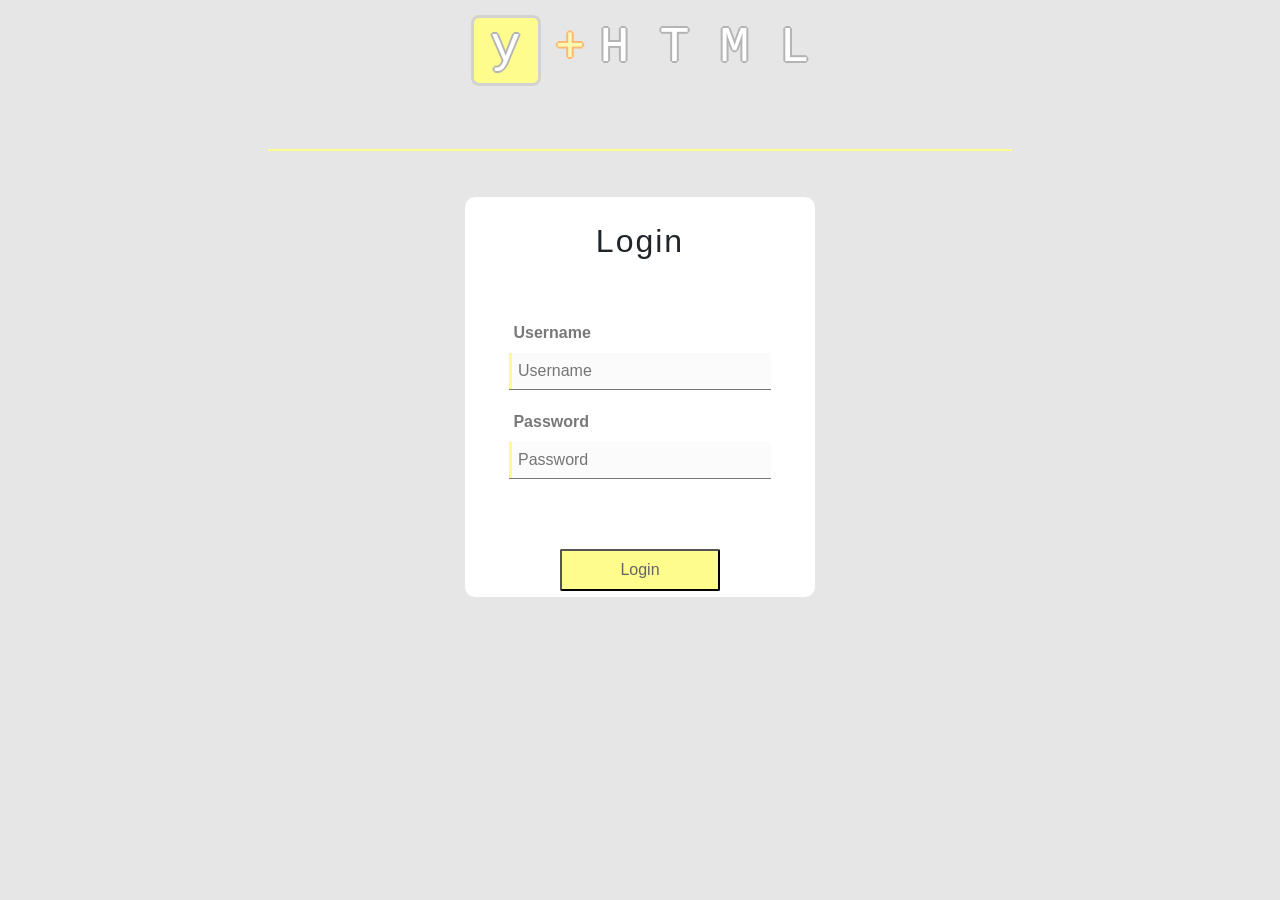
<file: login5.html>
<!DOCTYPE html>
<html>

<head>

  <meta charset="utf-8" />
  <meta http-equiv="X-UA-Compatible" content="IE=edge" />
  <title>Login Page</title>
  <meta name="viewport" content="width=device-width, initial-scale=1.0" />
  <link rel="stylesheet" href="https://maxcdn.bootstrapcdn.com/bootstrap/4.0.0/css/bootstrap.min.css" integrity="sha384-Gn5384xqQ1aoWXA+058RXPxPg6fy4IWvTNh0E263XmFcJlSAwiGgFAW/dAiS6JXm" crossorigin="anonymous">
  <link rel="stylesheet" href="css/styleLogin5.css">
</head>

<body>
  <div class= header>
    <center>
      <h class= header1>y</h >
      <h class= header2>+</h>
      <h class= header3>H T M L</h>
    </center><br><br>
    <center><hr class="garis"></center>
  </div>
  <div id="card">
    <div id="card-content">
      <div id="card-title">
        <h2>Login</h2>
      </div>
      <form method="post" class="form">
        <label id="EmailPassword" for="user-email" style="padding-top:13px">
          <b>&nbsp;Username</b>
          </label>
        <input id="user-email" class="form-content" name="Username" placeholder="Username"/>
        <div class="form-border"></div>
        <label id="EmailPassword" for="user-password" ><b>&nbsp;Password</b>
          </label>
        <input id="user-password" class="form-content" name="password" type="password" required placeholder="Password"/>
        <div class="form-border"></div>
        <input id="submit-btn" type="button" onclick="check(this.form)" value="Login"/> 
      </form>

      <!-- Optional JavaScript -->
    <!-- jQuery first, then Popper.js, then Bootstrap JS -->
    <script src="https://code.jquery.com/jquery-3.2.1.slim.min.js" integrity="sha384-KJ3o2DKtIkvYIK3UENzmM7KCkRr/rE9/Qpg6aAZGJwFDMVNA/GpGFF93hXpG5KkN" crossorigin="anonymous"></script>
    <script src="https://cdnjs.cloudflare.com/ajax/libs/popper.js/1.12.9/umd/popper.min.js" integrity="sha384-ApNbgh9B+Y1QKtv3Rn7W3mgPxhU9K/ScQsAP7hUibX39j7fakFPskvXusvfa0b4Q" crossorigin="anonymous"></script>
    <script src="https://maxcdn.bootstrapcdn.com/bootstrap/4.0.0/js/bootstrap.min.js" integrity="sha384-JZR6Spejh4U02d8jOt6vLEHfe/JQGiRRSQQxSfFWpi1MquVdAyjUar5+76PVCmYl" crossorigin="anonymous"></script>
    <script language="javascript">
function check(form)
{
 
 if(form.Username.value == "username" && form.password.value == "kucing123")
  {
    window.open('https://yusufsyam.github.io/indeks.html')
  }
 else
 {
   alert("Please subscribe to my channel for more coding!")
  }
}
</script>
    </div>
  </div>
</body>

</html>
</file>
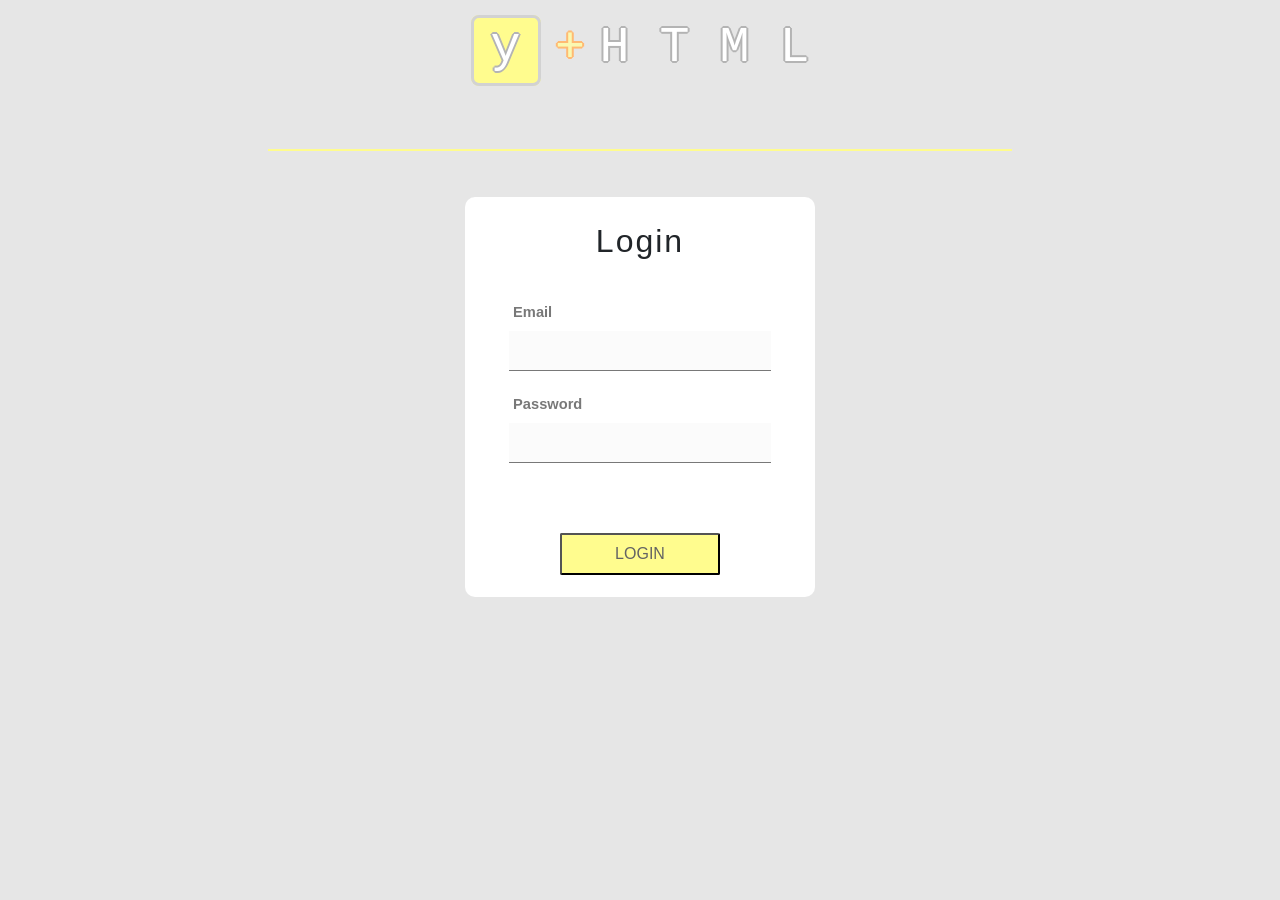
<file: Login/login5.html>
<!DOCTYPE html>
<html>

<head>
  <meta charset="utf-8" />
  <meta http-equiv="X-UA-Compatible" content="IE=edge" />
  <title>Login Page</title>
  <meta name="viewport" content="width=device-width, initial-scale=1.0" />
  <link rel="stylesheet" href="https://maxcdn.bootstrapcdn.com/bootstrap/4.0.0/css/bootstrap.min.css" integrity="sha384-Gn5384xqQ1aoWXA+058RXPxPg6fy4IWvTNh0E263XmFcJlSAwiGgFAW/dAiS6JXm" crossorigin="anonymous">
  <link rel="stylesheet" href="styleLogin5.css">
</head>

<body>
  <div class= header>
    <center>
      <h class= header1>y</h >
      <h class= header2>+</h>
      <h class= header3>H T M L</h>
    </center><br><br>
    <center><hr class="garis"></center>
  </div>
  <div id="card">
    <div id="card-content">
      <div id="card-title">
        <h2>Login</h2>
      </div>
      <form method="post" class="form">
        <label id="EmailPassword" for="user-email" style="padding-top:13px">
          <b>&nbsp;Email</b>
          </label>
        <input id="user-email" class="form-content" type="email" name="email" autocomplete="on">
        <div class="form-border"></div>
        <label id="EmailPassword" for="user-password" style="padding-top:22px"><b>&nbsp;Password</b>
          </label>
        <input id="user-password" class="form-content" type="password" name="password" required />
        <div class="form-border"></div>
        <input id="submit-btn" type="submit" name="submit" value="LOGIN" />
      </form>

      <!-- Optional JavaScript -->
    <!-- jQuery first, then Popper.js, then Bootstrap JS -->
    <script src="https://code.jquery.com/jquery-3.2.1.slim.min.js" integrity="sha384-KJ3o2DKtIkvYIK3UENzmM7KCkRr/rE9/Qpg6aAZGJwFDMVNA/GpGFF93hXpG5KkN" crossorigin="anonymous"></script>
    <script src="https://cdnjs.cloudflare.com/ajax/libs/popper.js/1.12.9/umd/popper.min.js" integrity="sha384-ApNbgh9B+Y1QKtv3Rn7W3mgPxhU9K/ScQsAP7hUibX39j7fakFPskvXusvfa0b4Q" crossorigin="anonymous"></script>
    <script src="https://maxcdn.bootstrapcdn.com/bootstrap/4.0.0/js/bootstrap.min.js" integrity="sha384-JZR6Spejh4U02d8jOt6vLEHfe/JQGiRRSQQxSfFWpi1MquVdAyjUar5+76PVCmYl" crossorigin="anonymous"></script>
    <script src="scriptLogin.js"></script>
    </div>
  </div>
</body>

</html>
</file>
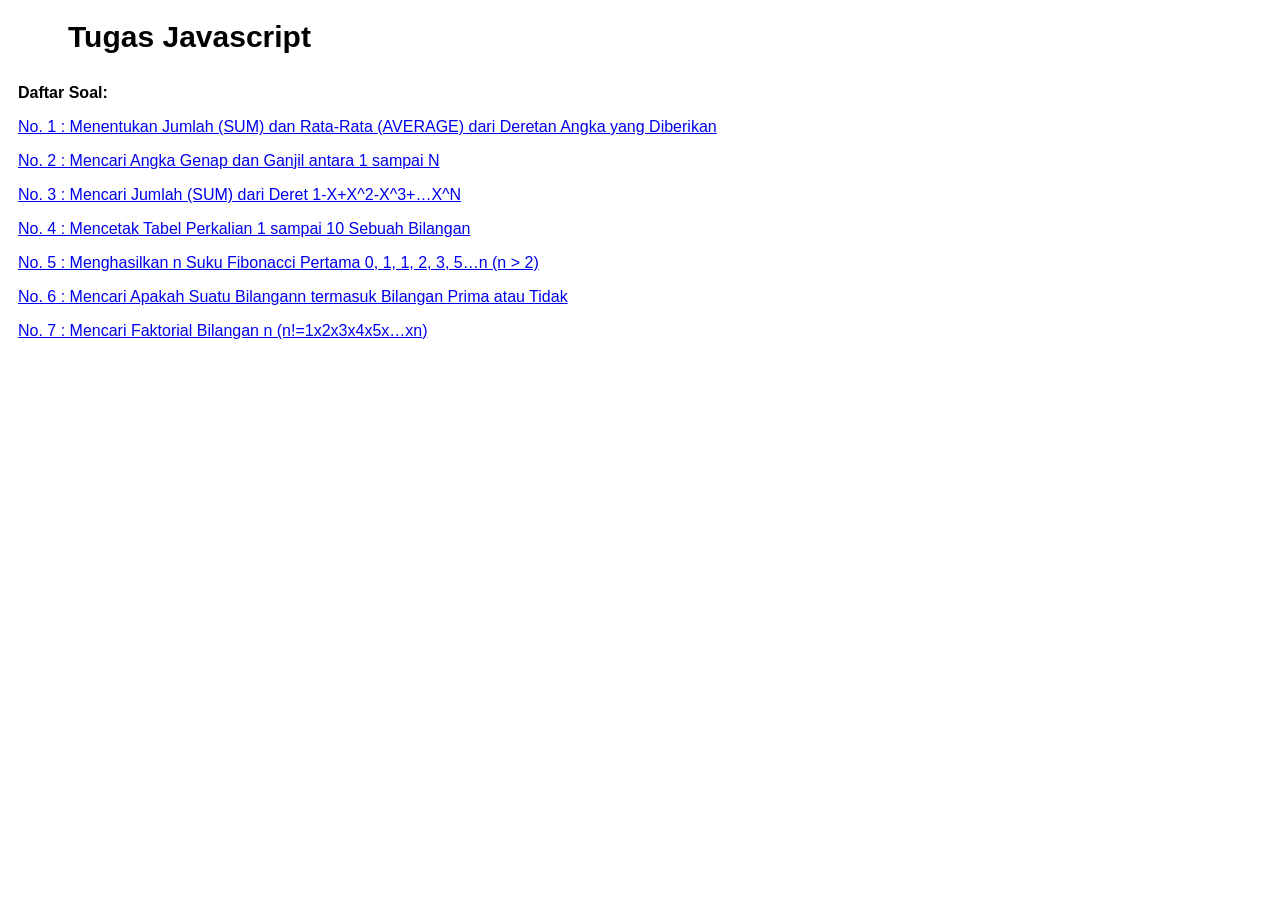
<file: Tugas Javascript/FrontPage.html>
<!DOCTYPE html>
<html lang="en">
<head>
	<meta charset="UTF-8">
	<meta name="viewport" content="width=device-width, initial-scale=1.0">
	<title>Halaman Utama</title>

	<style>
		.header{
			display: block;
			margin: 20px 0 30px 60px;
			font-family: arial;
			font-size: 30px;
		}
		.Soal{
			display: block;
			margin-left: 10px;
			margin-bottom: 16px;
			font-family: arial;
			font-size: 16px;
		}
	</style>
</head>
<body>
	<b class="header">Tugas Javascript</b>

	<b class="Soal">Daftar Soal:</b>
	<a class="Soal" href="No.1.html">No. 1 : Menentukan Jumlah (SUM) dan Rata-Rata (AVERAGE) dari Deretan Angka yang Diberikan</a>
	<a class="Soal" href="No.2.html">No. 2 : Mencari Angka Genap dan Ganjil antara 1 sampai N</a>
	<a class="Soal" href="No.3.html">No. 3 : Mencari Jumlah (SUM) dari Deret 1-X+X^2-X^3+…X^N</a>
	<a class="Soal" href="No.4.html">No. 4 : Mencetak Tabel Perkalian 1 sampai 10 Sebuah Bilangan</a>
	<a class="Soal" href="No.5.html">No. 5 : Menghasilkan n Suku Fibonacci Pertama 0, 1, 1, 2, 3, 5…n (n > 2)</a>
	<a class="Soal" href="No.6.html">No. 6 : Mencari Apakah Suatu Bilangann termasuk Bilangan Prima atau Tidak</a>
	<a class="Soal" href="No.7.html">No. 7 : Mencari Faktorial Bilangan n (n!=1x2x3x4x5x…xn)</a>
</body>
</html>
</file>
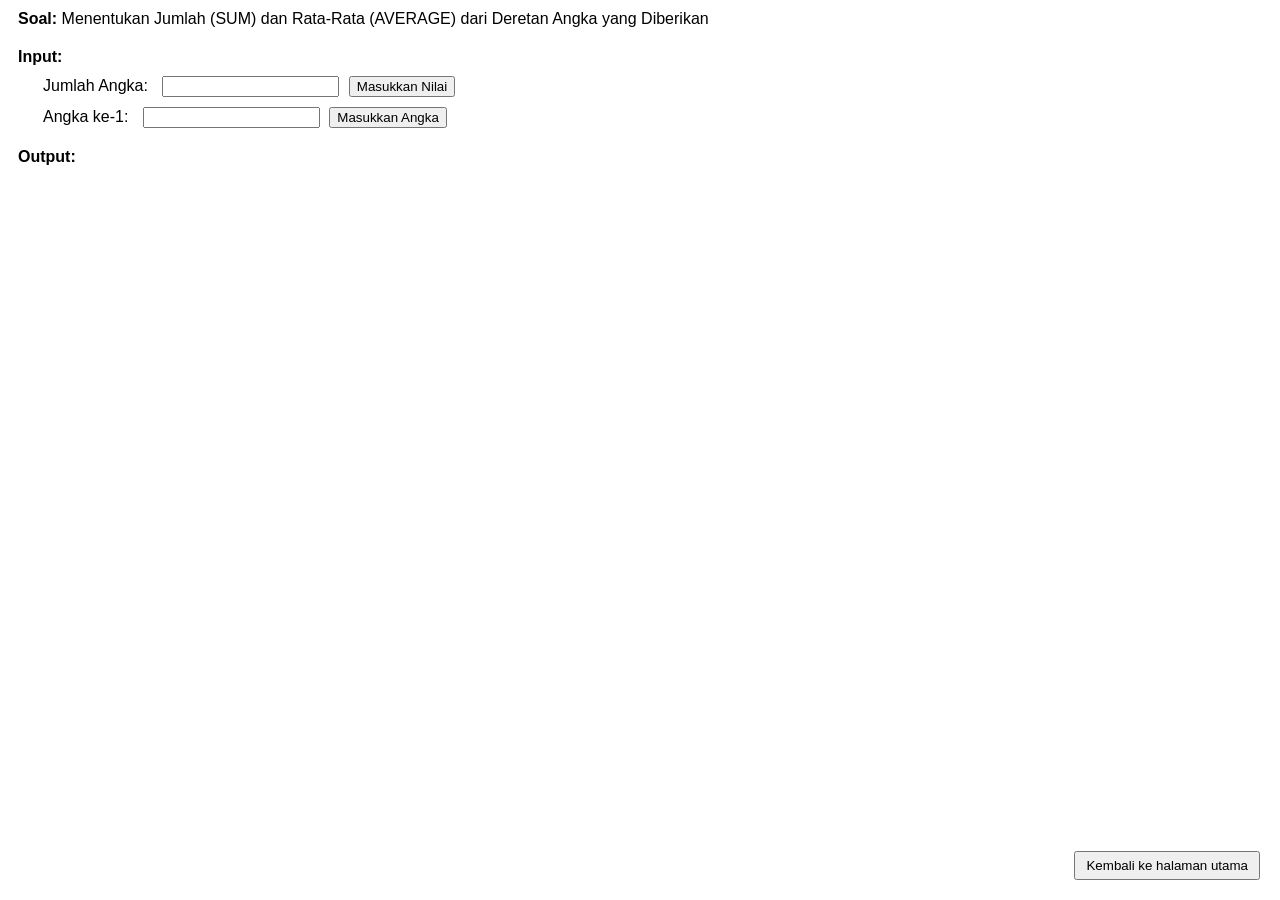
<file: Tugas Javascript/No.1.html>
<!DOCTYPE html>
<html lang="en">
<head>
	<meta charset="UTF-8">
	<meta name="viewport" content="width=device-width, initial-scale=1.0">
	<title>No. 1</title>

	<style>
		*{font-family: arial;}
		.soal{display: block; margin: 10px;}
		.form, .inputClass, .outputClass{ display:inline-block; margin: 5px;}
		.solution{margin: 5px}
		.back{
			position: fixed;
			right: 0;
			bottom: 0;
			margin: 20px;
			padding: 5px 10px;
		}
	</style>
</head>
<body>
	<div class="soal"><b>Soal: </b>Menentukan Jumlah (SUM) dan Rata-Rata (AVERAGE) dari Deretan Angka yang Diberikan</div>

	<div class="form">
		<b class= "inputClass">Input: </b>
		<div class="isiInput" style="margin-left: 25px;">
			<div class= "inputClass">Jumlah Angka: </div>
			<input type="number" class="inputClass" id="inputBatas" >
			<input id="button" type="submit" name="button" onclick="setBatas()" value="Masukkan Nilai"/><br>

			<div class= "inputClass" id= "DeretAngka">Angka ke-1: </div>
			<input type="number" class="inputClass" id="inputAngka">
			<input id="button" type="submit" name="button" onclick="myFunction()" value="Masukkan Angka"/>
		</div>
	</div>

	<div class="solution">
		<b class="outputClass">Output: </b>
		<div class="isiOutput" style="margin-left: 25px;">
			<div class="outputClass" id="outputId"></div>
		</div>
	</div>
		
	<button class="back" onclick="window.location.href='FrontPage.html';">Kembali ke halaman utama</button>	

	<script>
		var sum= 0;
		var batas= 1;
		var count= 1;

		function setBatas(){
			batas= Number(document.getElementById("inputBatas").value);
		}

		function myFunction() {
			x= document.getElementById("inputBatas").value
			if (x == null || x == "" || x==0) {
		        alert("Jumlah Angka harus diisi dan disubmit terlebih dahulu");
		        return false;
		    }

			if(count<=batas){
				sum+= Number(document.getElementById("inputAngka").value);
				if(count==batas) {
					document.getElementById("outputId").innerHTML= ("Rata-rata: "+(sum/count));
					count= batas+1;
				}
				else{
					count++;
					document.getElementById("DeretAngka").innerHTML= ("Angka ke-"+count+": ");
				}
			}
		}
	</script>
</body>
</html>
</file>
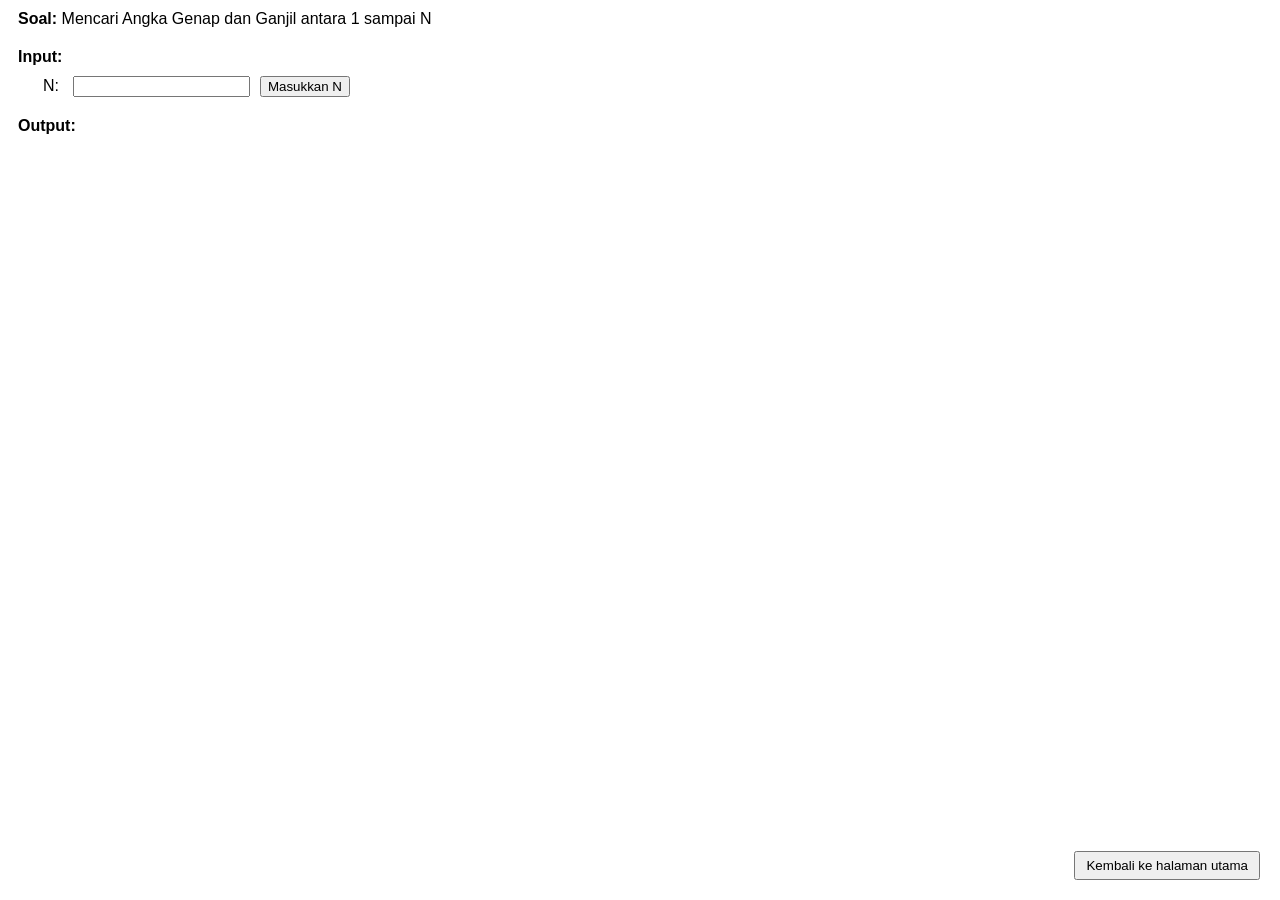
<file: Tugas Javascript/No.2.html>
<!DOCTYPE html>
<html lang="en">
<head>
	<meta charset="UTF-8">
	<meta name="viewport" content="width=device-width, initial-scale=1.0">
	<title>No. 2</title>

	<style>
		*{font-family: arial;}
		.soal{display: block; margin: 10px;}
		.form, .inputClass, .outputClass{ display:inline-block; margin: 5px;}
		.solution{margin: 5px}
		.back{
			position: fixed;
			right: 0;
			bottom: 0;
			margin: 20px;
			padding: 5px 10px;
		}
	</style>
</head>
<body>
	<div class="soal"><b>Soal: </b>Mencari Angka Genap dan Ganjil antara 1 sampai N</div>
	
	<div class="form">
		<b class= "inputClass">Input: </b>
		<div class="isiInput" style="margin-left: 25px;">
			<div class= "inputClass">N: </div>
			<input type="number" class="inputClass" id="inputN">
			<input id="button" type="submit" name="button" onclick="myFunction()" value="Masukkan N"/>
		</div>
	</div>

	<div class="solution">
		<b class="outputClass">Output: </b>
		<div class="isiOutput" style="margin-left: 25px;">
			<div class="outputClass" id="outputId"></div>
		</div>
	</div>
		
	<button class="back" onclick="window.location.href='FrontPage.html';">Kembali ke halaman utama</button>	

	<script>

		function myFunction() {
			var batas, ganjil, genap, i;
			batas= Number(document.getElementById("inputN").value);
			ganjil= ""; genap= "";
			for(i=1; i<=batas; i++){
				if(i%2==0){
					genap+= i;
					if(i<batas-1) genap+=", ";
				}else{
					ganjil+= i;
					if(i<batas-1) ganjil+=", ";
				}

			}
			document.getElementById("outputId").innerHTML= ("Angka Genap: "+genap+"<br>Angka Ganjil : "+ganjil);
		}
	</script>
</body>
</html>
</file>
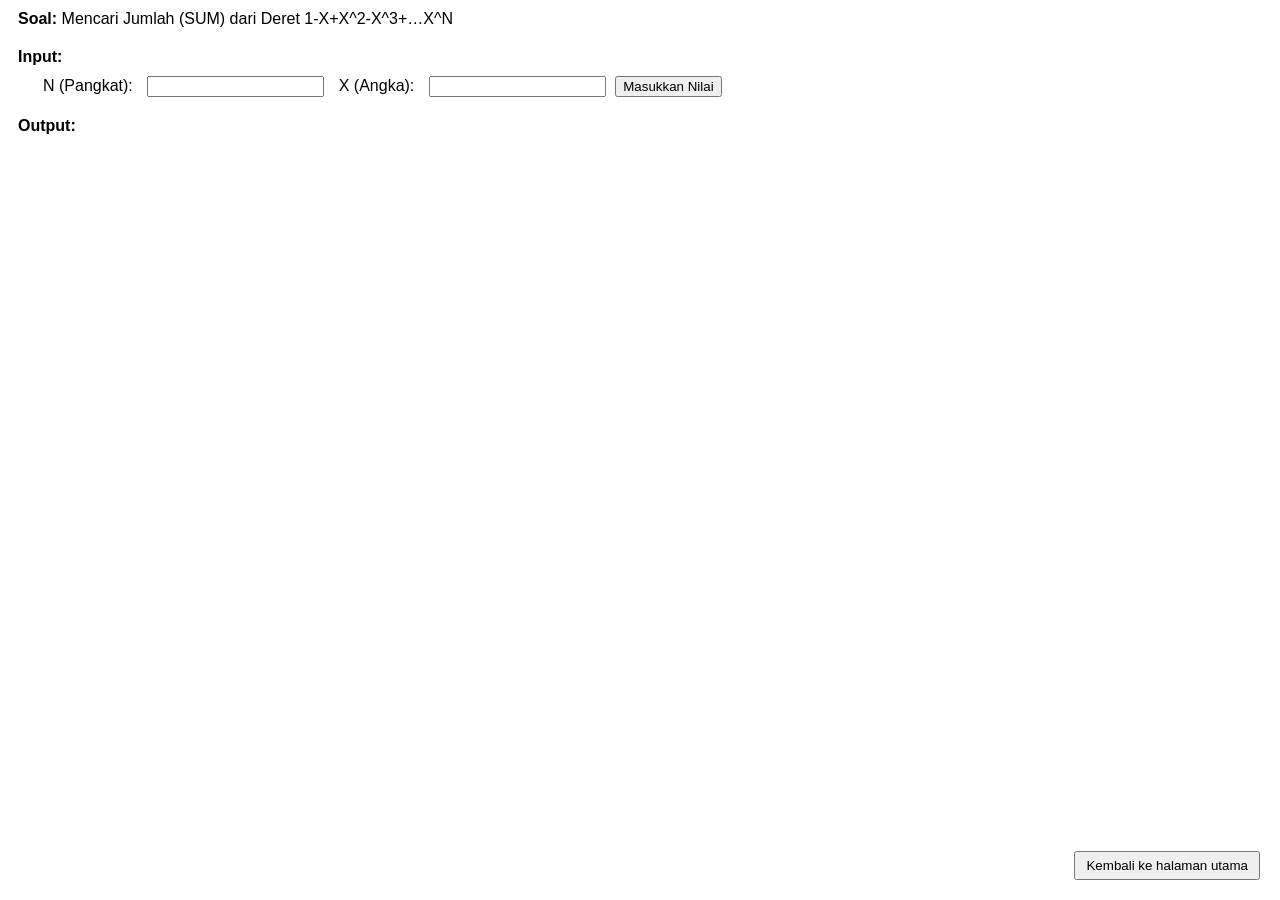
<file: Tugas Javascript/No.3.html>
<!DOCTYPE html>
<html lang="en">
<head>
	<meta charset="UTF-8">
	<meta name="viewport" content="width=device-width, initial-scale=1.0">
	<title>No. 3</title>

	<style>
		*{font-family: arial;}
		.soal{display: block; margin: 10px;}
		.form, .inputClass, .outputClass{ display:inline-block; margin: 5px;}
		.solution{margin: 5px}
		.back{
			position: fixed;
			right: 0;
			bottom: 0;
			margin: 20px;
			padding: 5px 10px;
		}
	</style>
</head>
<body>
	<div class="soal"><b>Soal: </b>Mencari Jumlah (SUM) dari Deret 1-X+X^2-X^3+…X^N</div>
	
	<div class="form">
		<b class= "inputClass">Input: </b>
		<div class="isiInput" style="margin-left: 25px;">
			<div class= "inputClass">N (Pangkat): </div>
			<input type="number" class="inputClass" id="inputN">
			<div class= "inputClass">X (Angka): </div>
			<input type="number" class="inputClass" id="inputX">
			<input id="button" type="submit" name="button" onclick="myFunction()" value="Masukkan Nilai"/>
		</div>
	</div>

	<div class="solution">
		<b class="outputClass">Output: </b>
		<div class="isiOutput" style="margin-left: 25px;">
			<div class="outputClass" id="outputId"></div>
		</div>
	</div>
		
	<button class="back" onclick="window.location.href='FrontPage.html';">Kembali ke halaman utama</button>	

	<script>

		function myFunction() {
			var angka, temp, i;
			temp= 0;
			angka= Number(document.getElementById("inputX").value);

			for(i=0; i<=Number(document.getElementById("inputN").value); i++)i%2==0? temp+= Math.pow(angka,i) : temp-= Math.pow(angka,i);
			document.getElementById("outputId").innerHTML= ("Hasil: "+temp);
		}
	</script>
</body>
</html>
</file>
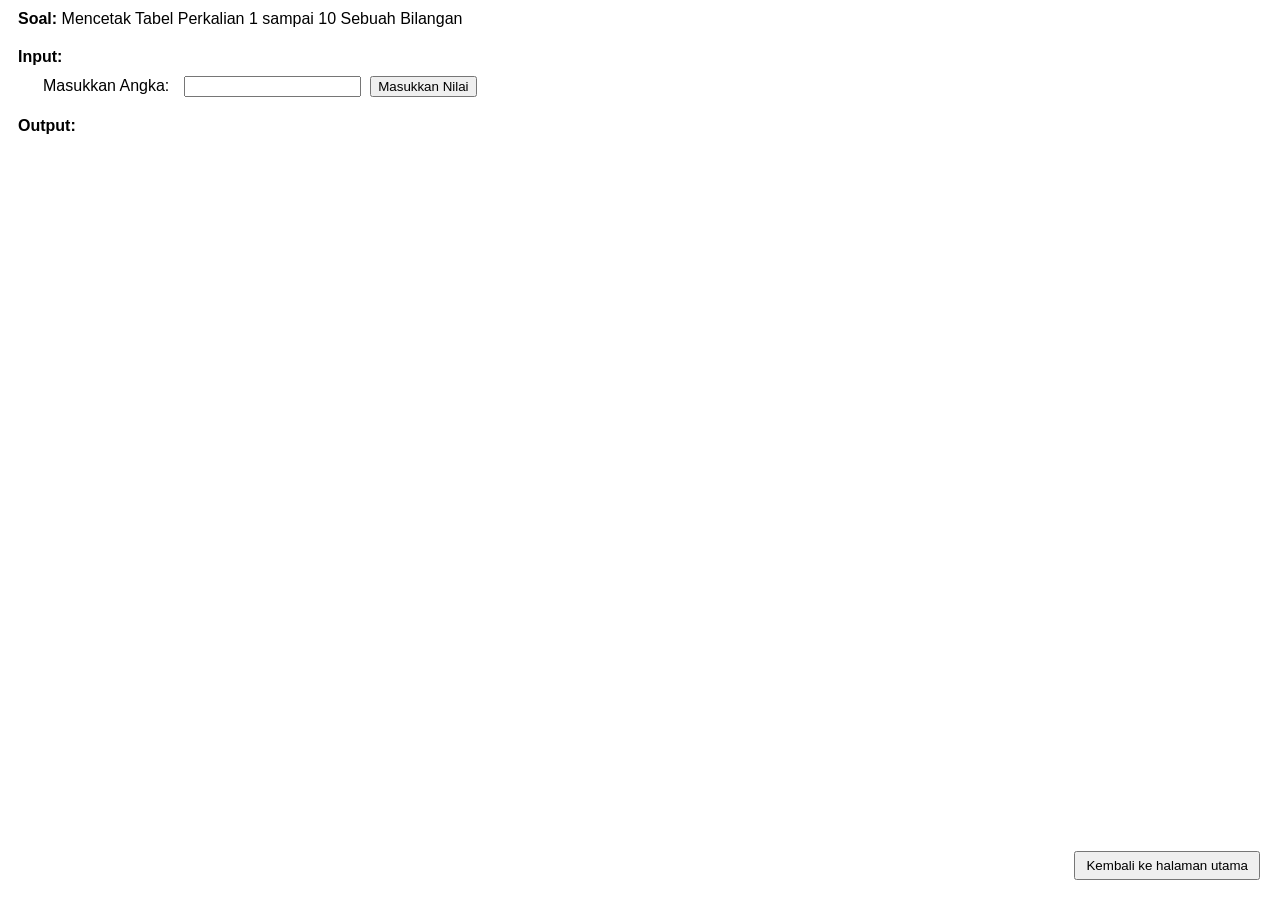
<file: Tugas Javascript/No.4.html>
<!DOCTYPE html>
<html lang="en">
<head>
	<meta charset="UTF-8">
	<meta name="viewport" content="width=device-width, initial-scale=1.0">
	<title>No. 4</title>

	<style>
		*{font-family: arial;}
		.soal{display: block; margin: 10px;}
		.form, .inputClass, .outputClass{ display:inline-block; margin: 5px;}
		.solution{margin: 5px}
		.back{
			position: fixed;
			right: 0;
			bottom: 0;
			margin: 20px;
			padding: 5px 10px;
		}
	</style>
</head>
<body>
	<div class="soal"><b>Soal: </b>Mencetak Tabel Perkalian 1 sampai 10 Sebuah Bilangan</div>
	
	<div class="form">
		<b class= "inputClass">Input: </b>
		<div class="isiInput" style="margin-left: 25px;">
			<div class= "inputClass">Masukkan Angka: </div>
			<input type="number" class="inputClass" id="inputAngka">
			<input id="button" type="submit" name="button" onclick="myFunction()" value="Masukkan Nilai"/>
		</div>
	</div>

	<div class="solution">
		<b class="outputClass">Output: </b>
		<div class="isiOutput" style="margin-left: 25px;">
			<div class="outputClass" id="outputId"></div>
		</div>
	</div>
		
	<button class="back" onclick="window.location.href='FrontPage.html';">Kembali ke halaman utama</button>	

	<script>

		function myFunction() {
			var temp, i;
			temp= "Tabel perkalian 1-10 angka "+document.getElementById("inputAngka").value+": <br>";
			for(i=1; i<=10; i++) temp+= (document.getElementById("inputAngka").value+" x "+i+" = "+(Number(document.getElementById("inputAngka").value)*i)+" <br>");
			document.getElementById("outputId").innerHTML= (temp);
		}
		
		
	</script>
</body>
</html>
</file>
<file: css/styleLogin5.css>
body { 
    background-color: rgb(230,230,230);
  }

  .header{
      padding-top: 10px;
      padding-bottom: 10px;
    }

    .garis{
      width: 58%;
      border: 1px solid rgb(255,252,142);
    }

    .header1{
      background-color: rgb(255,252,142);
      position: relative;
      color: white;
      text-align: center;
      font-family: "Lucida Console", Courier, monospace;
      font-size: 50px;
      padding-top: 1px;
      padding-bottom: 7px;
      padding-left: 17px;
      padding-right: 17px;
      border: 3px solid rgb(210,210,210);
      border-radius: 8px;
      text-shadow:  -1px -1px 0 rgb(180,180,180),
        1px -1px 0 rgb(180,180,180),
        -1px 1px 0 rgb(180,180,180),
        1px 1px 0 rgb(180,180,180),  
        -2px 0 0 rgb(180,180,180),
        2px 0 0 rgb(180,180,180),
        0 2px 0 rgb(180,180,180),
        0 -2px 0 rgb(180,180,180);
    }

      .header2{
      color: rgb(250,248,177);
      text-align: center;
      font-family: "Lucida Console", Courier, monospace;
      font-size: 50px;
      padding-top: 10px;
      padding-right: 10px;
      padding-bottom: 12px;
      padding-left: 10px;
      text-shadow:  -1px -1px 0 rgb(255,186,115),
        1px -1px 0 rgb(255,186,115),
        -1px 1px 0 rgb(255,186,115),
        1px 1px 0 rgb(255,186,115),  
        -2px 0 0 rgb(255,186,115),
        2px 0 0 rgb(255,186,115),
        0 2px 0 rgb(255,186,115),
        0 -2px 0 rgb(255,186,115);
    }

    .header3{
      color: white;
      text-align: center;
      font-family: "Lucida Console", Courier, monospace;
      font-size: 50px;
      padding-top: 10px;
      padding-bottom: 12px;
      text-shadow:  -1px -1px 0 rgb(180,180,180),
        1px -1px 0 rgb(180,180,180),
        -1px 1px 0 rgb(180,180,180),
        1px 1px 0 rgb(180,180,180),  
        -2px 0 0 rgb(180,180,180),
        2px 0 0 rgb(180,180,180),
        0 2px 0 rgb(180,180,180),
        0 -2px 0 rgb(180,180,180);
    }

  label {
    font-family: "Raleway", sans-serif;
    font-size: 11pt;
  }

  a {
    text-decoration: none;
  }
  #card {
    background: white;
    border-radius: 10px;
    height: 400px;
    margin: 20px auto 0 auto;
    width: 350px;
  }
  #card-content {
    padding: 12px 44px;
  }
  #card-title {
    font-family: Arial, sans-serif;
    letter-spacing: 2px;
    padding-bottom: 20px;
    padding-top: 13px;
    text-align: center;
  }

  #EmailPassword{
    font-family: Arial, sans-serif;
    font-size: 16px;
    color: rgb(120,120,120);
    margin-top: 20px;
  }

  #signup {
    color: #20167c;
    font-family: "Raleway", sans-serif;
    font-size: 10pt;
    margin-top: 16px;
    text-align: center;
  }
  #submit-btn {

  overflow: hidden;-webkit-box-shadow: none;
  -moz-box-shadow: none;
  box-shadow: none;
    background-color: rgb(255,252,142);
    border-radius: 2px;
    color: rgb(100,100,100);
    font-family: "Arial", sans-serif;
    height: 42px;
    margin: 0 auto;
    margin-top: 70px;
    transition: 0.5s;
    width: 160px;
  }

    #submit-btn:hover {
    background-color: rgb(120,120,120);
    color: rgb(255,252,142);
    }

  .form {
    align-items: left;
    display: flex;
    flex-direction: column;
  }
  .form-border {
    background: -webkit-linear-gradient(right, rgb(120,120,120), rgb(120,120,120));
    height: 1px;
    width: 100%;
  }
  .form-content {
    background: #fbfbfb;
    border: none;
    outline: none;
    padding : 6px;
    border-left: 3px solid rgb(255,252,142);
  }
  .underline-title {
    background: -webkit-linear-gradient(right, #193a8d, #193a8d);
    height: 2px;
    margin: -1.1rem auto 0 auto;
    width: 89px;
  }
</file>
<file: Login/styleLogin5.css>
body { 
    background-color: rgb(230,230,230);
  }

  .header{
      padding-top: 10px;
      padding-bottom: 10px;
    }

    .garis{
      width: 58%;
      border: 1px solid rgb(255,252,142);
    }

    .header1{
      background-color: rgb(255,252,142);
      position: relative;
      color: white;
      text-align: center;
      font-family: "Lucida Console", Courier, monospace;
      font-size: 50px;
      padding-top: 1px;
      padding-bottom: 7px;
      padding-left: 17px;
      padding-right: 17px;
      border: 3px solid rgb(210,210,210);
      border-radius: 8px;
      text-shadow:  -1px -1px 0 rgb(180,180,180),
        1px -1px 0 rgb(180,180,180),
        -1px 1px 0 rgb(180,180,180),
        1px 1px 0 rgb(180,180,180),  
        -2px 0 0 rgb(180,180,180),
        2px 0 0 rgb(180,180,180),
        0 2px 0 rgb(180,180,180),
        0 -2px 0 rgb(180,180,180);
    }

      .header2{
      color: rgb(250,248,177);
      text-align: center;
      font-family: "Lucida Console", Courier, monospace;
      font-size: 50px;
      padding-top: 10px;
      padding-right: 10px;
      padding-bottom: 12px;
      padding-left: 10px;
      text-shadow:  -1px -1px 0 rgb(255,186,115),
        1px -1px 0 rgb(255,186,115),
        -1px 1px 0 rgb(255,186,115),
        1px 1px 0 rgb(255,186,115),  
        -2px 0 0 rgb(255,186,115),
        2px 0 0 rgb(255,186,115),
        0 2px 0 rgb(255,186,115),
        0 -2px 0 rgb(255,186,115);
    }

    .header3{
      color: white;
      text-align: center;
      font-family: "Lucida Console", Courier, monospace;
      font-size: 50px;
      padding-top: 10px;
      padding-bottom: 12px;
      text-shadow:  -1px -1px 0 rgb(180,180,180),
        1px -1px 0 rgb(180,180,180),
        -1px 1px 0 rgb(180,180,180),
        1px 1px 0 rgb(180,180,180),  
        -2px 0 0 rgb(180,180,180),
        2px 0 0 rgb(180,180,180),
        0 2px 0 rgb(180,180,180),
        0 -2px 0 rgb(180,180,180);
    }

  label {
    font-family: "Raleway", sans-serif;
    font-size: 11pt;
  }

  a {
    text-decoration: none;
  }
  #card {
    background: white;
    border-radius: 10px;
    height: 400px;
    margin: 20px auto 0 auto;
    width: 350px;
  }
  #card-content {
    padding: 12px 44px;
  }
  #card-title {
    font-family: Arial, sans-serif;
    letter-spacing: 2px;
    padding-bottom: 20px;
    padding-top: 13px;
    text-align: center;
  }

  #EmailPassword{
    font-family: Arial, sans-serif;
    color: rgb(120,120,120);
  }

  #signup {
    color: #20167c;
    font-family: "Raleway", sans-serif;
    font-size: 10pt;
    margin-top: 16px;
    text-align: center;
  }
  #submit-btn {
    background-color: rgb(255,252,142);
    border-radius: 2px;
    color: rgb(100,100,100);
    font-family: "Arial", sans-serif;
    height: 42px;
    margin: 0 auto;
    margin-top: 70px;
    transition: 0.5s;
    width: 160px;
  }

    #submit-btn:hover {
    background-color: rgb(120,120,120);
    color: rgb(255,252,142);
    }

  .form {
    align-items: left;
    display: flex;
    flex-direction: column;
  }
  .form-border {
    background: -webkit-linear-gradient(right, rgb(120,120,120), rgb(120,120,120));
    height: 1px;
    width: 100%;
  }
  .form-content {
    background: #fbfbfb;
    border: none;
    outline: none;
    padding-top: 14px;
  }
  .underline-title {
    background: -webkit-linear-gradient(right, #193a8d, #193a8d);
    height: 2px;
    margin: -1.1rem auto 0 auto;
    width: 89px;
  }
</file>
